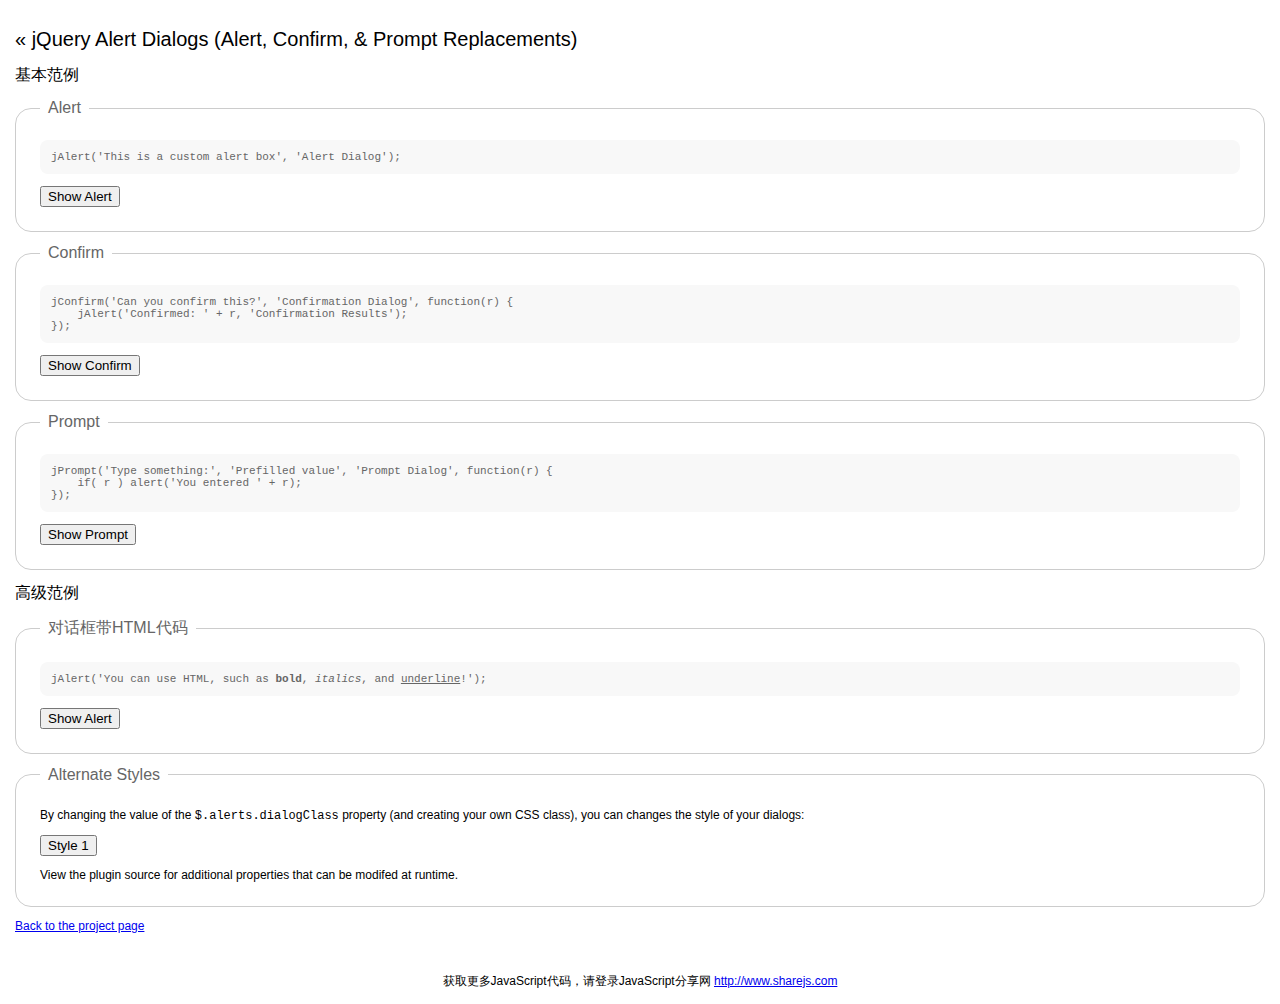
<file: WebRoot/plugins/dialogs/index.html>
<!DOCTYPE html PUBLIC "-//W3C//DTD XHTML 1.0 Transitional//EN" "http://www.w3.org/TR/xhtml1/DTD/xhtml1-transitional.dtd">
<html xmlns="http://www.w3.org/1999/xhtml">
<head>
<meta http-equiv="Content-Type" content="text/html; charset=gb2312" />
<title>JQuery���:alert��confirm��prompt�Ի����� - ����JavaScript-sharejs.com</title>
<style type="text/css">
			BODY,
			HTML {
				padding: 0px;
				margin: 0px;
			}
			BODY {
				font-family: Arial, Helvetica, sans-serif;
				font-size: 12px;
				background: #FFF;
				padding: 15px;
			}
			
			H1 {
				font-size: 20px;
				font-weight: normal;
			}
			
			H2 {
				font-size: 16px;
				font-weight: normal;
			}
			
			FIELDSET {
				border: solid 1px #CCC;
				-moz-border-radius: 16px;
				-webkit-border-radius: 16px;
				border-radius: 16px;
				padding: 1em 2em;
				margin: 1em 0em;
			}
			
			LEGEND {
				color: #666;
				font-size: 16px;
				padding: 0em .5em;
			}
			
			PRE {
				font-family: "Courier New", monospace;
				font-size: 11px;
				color: #666;
				background: #F8F8F8;
				padding: 1em;
				-moz-border-radius: 8px;
				-webkit-border-radius: 8px;
				border-radius: 8px;
			}
			
			/* Custom dialog styles */
			#popup_container.style_1 {
				font-family: Georgia, serif;
				color: #A4C6E2;
				background: #005294;
				border-color: #113F66;
			}
			
			#popup_container.style_1 #popup_title {
				color: #FFF;
				font-weight: normal;
				text-align: left;
				background: #76A5CC;
				border: solid 1px #005294;
				padding-left: 1em;
			}
			
			#popup_container.style_1 #popup_content {
				background: none;
			}
			
			#popup_container.style_1 #popup_message {
				padding-left: 0em;
			}
			
			#popup_container.style_1 INPUT[type='button'] {
				border: outset 2px #76A5CC;
				color: #A4C6E2;
				background: #3778AE;
			}
			
		</style>
		
		<!-- Dependencies -->
		<script src="jquery.js" type="text/javascript"></script>
		<script src="jquery.ui.draggable.js" type="text/javascript"></script>
		
		<!-- Core files -->
		<script src="jquery.alerts.js" type="text/javascript"></script>
		<link href="jquery.alerts.css" rel="stylesheet" type="text/css" media="screen" />
		
		<!-- Example script -->
		<script type="text/javascript">
			
			$(document).ready( function() {
				
				$("#alert_button").click( function() {
					jAlert('This is a custom alert box', 'Alert Dialog');
				});
				
				$("#confirm_button").click( function() {
					jConfirm('Can you confirm this?', 'Confirmation Dialog', function(r) {
						jAlert('Confirmed: ' + r, 'Confirmation Results');
					});
				});
				
				$("#prompt_button").click( function() {
					jPrompt('Type something:', 'Prefilled value', 'Prompt Dialog', function(r) {
						if( r ) alert('You entered ' + r);
					});
				});
				
				$("#alert_button_with_html").click( function() {
					jAlert('You can use HTML, such as <strong>bold</strong>, <em>italics</em>, and <u>underline</u>!');
				});
				
				$(".alert_style_example").click( function() {
					$.alerts.dialogClass = $(this).attr('id'); // set custom style class
					jAlert('This is the custom class called &ldquo;style_1&rdquo;', 'Custom Styles', function() {
						$.alerts.dialogClass = null; // reset to default
					});
				});
			});
			
		</script>
		
	</head>
	
	<body>
		
		<h1>&laquo; jQuery Alert Dialogs (Alert, Confirm, &amp; Prompt Replacements)</h1>
		
		<h2>��������</h2>
		
		<fieldset>
			<legend>Alert</legend>
<pre>
jAlert('This is a custom alert box', 'Alert Dialog');
</pre>
			<p>
				<input id="alert_button" type="button" value="Show Alert" />
			</p>
		</fieldset>
		
		
		<fieldset>
			<legend>Confirm</legend>
<pre>
jConfirm('Can you confirm this?', 'Confirmation Dialog', function(r) {
    jAlert('Confirmed: ' + r, 'Confirmation Results');
});
</pre>
			<p>
				<input id="confirm_button" type="button" value="Show Confirm" />
			</p>
		</fieldset>
		
		<fieldset>
			<legend>Prompt</legend>
<pre>
jPrompt('Type something:', 'Prefilled value', 'Prompt Dialog', function(r) {
    if( r ) alert('You entered ' + r);
});
</pre>
			<p>
				<input id="prompt_button" type="button" value="Show Prompt" />
			</p>
		</fieldset>
		
		
		
		<h2>�߼�����</h2>
		<fieldset>
			<legend>�Ի����HTML����</legend>
<pre>
jAlert('You can use HTML, such as <strong>bold</strong>, <em>italics</em>, and <u>underline</u>!');
</pre>
			<p>
				<input id="alert_button_with_html" type="button" value="Show Alert" />
			</p>
		</fieldset>
		
		<fieldset>
			<legend>Alternate Styles</legend>
			<p>
				By changing the value of the <samp>$.alerts.dialogClass</samp> property (and creating
				your own CSS class), you can changes the style of your dialogs:
			</p>
			
			<p>
				<input id="style_1" class="alert_style_example" type="button" value="Style 1" />
			</p>
			
			<p>
				View the plugin source for additional properties that can be modifed at runtime.
			</p>
		</fieldset>
		
		
		<p>
			<a href="http://www.sharejs.com">Back to the project page</a>
		</p>

<br><br>
<div align="center">
��ȡ����JavaScript���룬���¼JavaScript������ <a href="http://www.sharejs.com">http://www.sharejs.com</a>
</div>
</body>
</html>
</file>
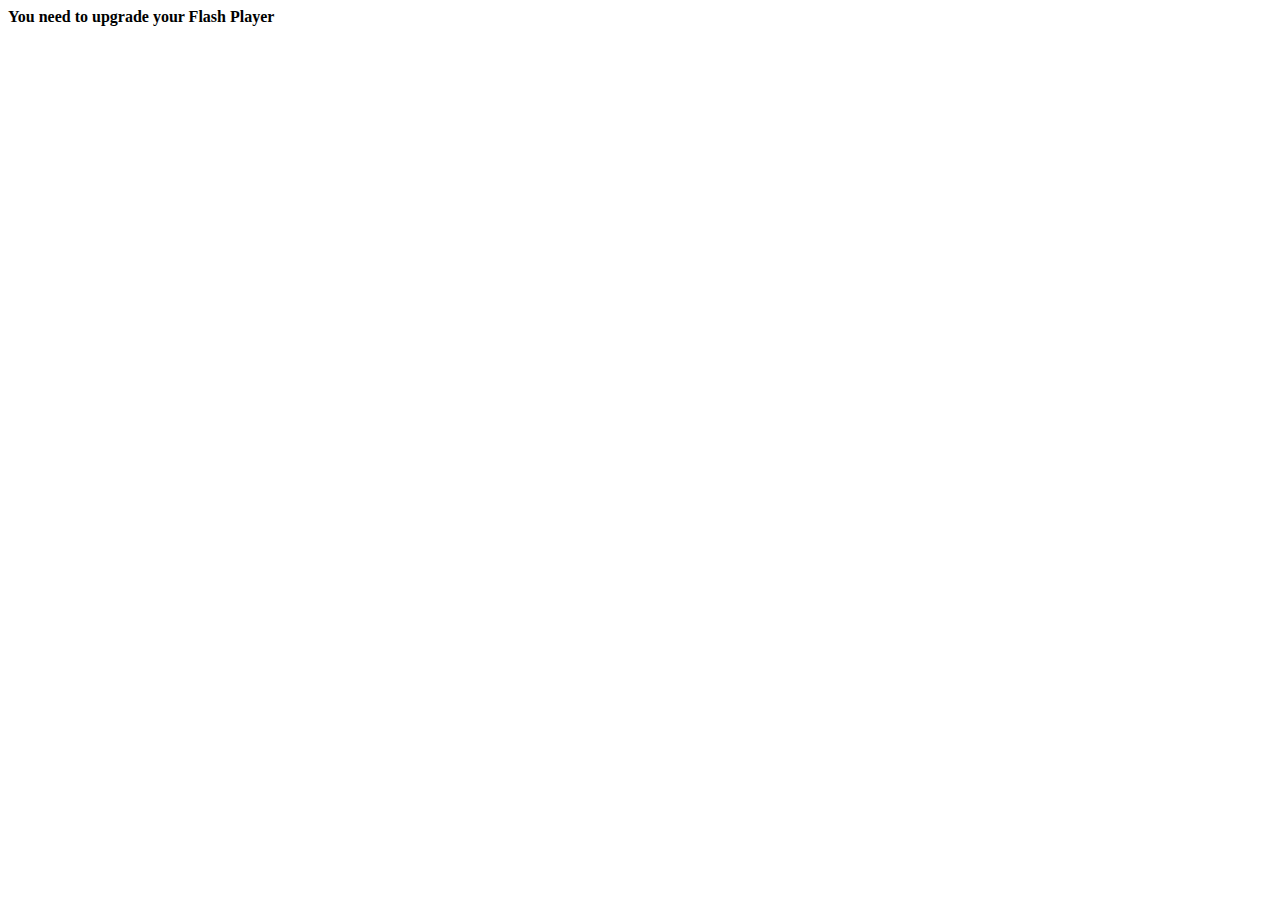
<file: WebRoot/plugins/amstock/amstock/index.html>
<html>
<head>
<meta http-equiv="Content-Type" content="text/html; charset=UTF-8" />
<title>Smoothed line</title>
</head>
<body>
<!-- saved from url=(0013)about:internet -->
<!-- amstock script-->
  <script type="text/javascript" src="swfobject.js"></script>
	<div id="flashcontent">
		<strong>You need to upgrade your Flash Player</strong>
	</div>

	<script type="text/javascript">
		// <![CDATA[		
		var so = new SWFObject("amstock.swf", "amstock", "100%", "100%", "8", "#FFFFFF");
		so.addParam("wmode","transparent");
		so.addVariable("path", "");
		so.addVariable("settings_file", encodeURIComponent("amstock_settings.xml"));
		so.write("flashcontent");
		// ]]>
	</script>
<!-- end of amstock script -->
</body>
</html>
</file>
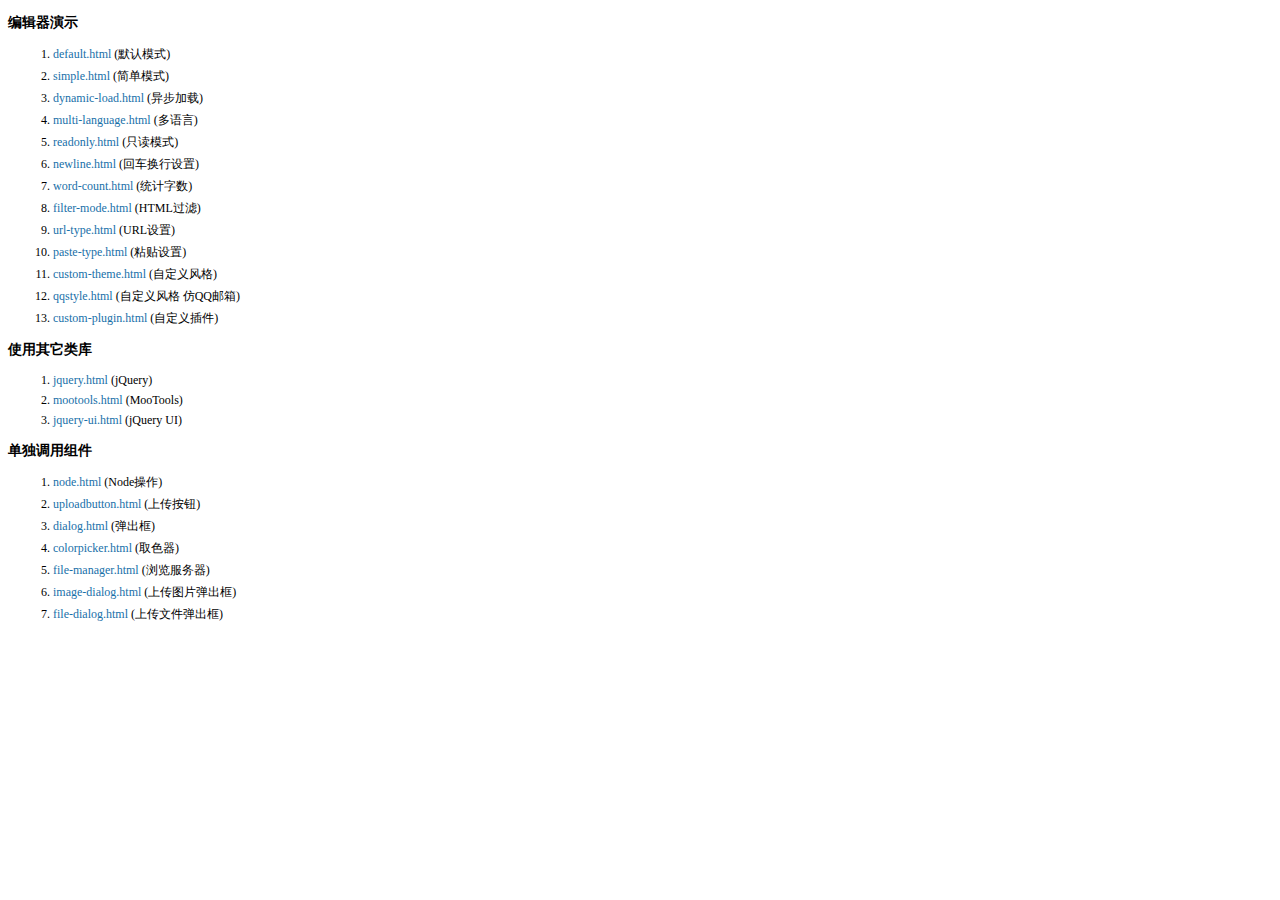
<file: WebRoot/plugins/kindeditor-4.1/examples/index.html>
<!doctype html>
<html>
	<head>
		<meta charset="utf-8" />
		<title>KindEditor Examples</title>
		<style>
			body {
				font-size: 12px;
				font-family: Tahoma, Simsun;
			}
			h3 {
				font-size: 14px;
			}
			a {
				color: #1870a9;
				text-decoration: none;
			}
			a:hover {
				color: #BC2A4D;
			}
			li {
				margin: 5px;
			}
		</style>
	</head>
	<body>
		<h3>编辑器演示</h3>
		<ol>
			<li><a href="default.html" target="_blank">default.html</a> (默认模式)</li>
			<li><a href="simple.html" target="_blank">simple.html</a> (简单模式)</li>
			<li><a href="dynamic-load.html" target="_blank">dynamic-load.html</a> (异步加载)</li>
			<li><a href="multi-language.html" target="_blank">multi-language.html</a> (多语言)</li>
			<li><a href="readonly.html" target="_blank">readonly.html</a> (只读模式)</li>
			<li><a href="newline.html" target="_blank">newline.html</a> (回车换行设置)</li>
			<li><a href="word-count.html" target="_blank">word-count.html</a> (统计字数)</li>
			<li><a href="filter-mode.html" target="_blank">filter-mode.html</a> (HTML过滤)</li>
			<li><a href="url-type.html" target="_blank">url-type.html</a> (URL设置)</li>
			<li><a href="paste-type.html" target="_blank">paste-type.html</a> (粘贴设置)</li>
			<li><a href="custom-theme.html" target="_blank">custom-theme.html</a> (自定义风格)</li>
			<li><a href="qqstyle.html" target="_blank">qqstyle.html</a> (自定义风格 仿QQ邮箱)</li>
			<li><a href="custom-plugin.html" target="_blank">custom-plugin.html</a> (自定义插件)</li>
		</ol>
		<h3>使用其它类库</h3>
		<ol>
			<li><a href="jquery.html" target="_blank">jquery.html</a> (jQuery)</li>
			<li><a href="mootools.html" target="_blank">mootools.html</a> (MooTools)</li>
			<li><a href="jquery-ui.html" target="_blank">jquery-ui.html</a> (jQuery UI)</li>
		</ol>
		<h3>单独调用组件</h3>
		<ol>
			<li><a href="node.html" target="_blank">node.html</a> (Node操作)</li>
			<li><a href="uploadbutton.html" target="_blank">uploadbutton.html</a> (上传按钮)</li>
			<li><a href="dialog.html" target="_blank">dialog.html</a> (弹出框)</li>
			<li><a href="colorpicker.html" target="_blank">colorpicker.html</a> (取色器)</li>
			<li><a href="file-manager.html" target="_blank">file-manager.html</a> (浏览服务器)</li>
			<li><a href="image-dialog.html" target="_blank">image-dialog.html</a> (上传图片弹出框)</li>
			<li><a href="file-dialog.html" target="_blank">file-dialog.html</a> (上传文件弹出框)</li>
		</ol>
	</body>
</html>
</file>
